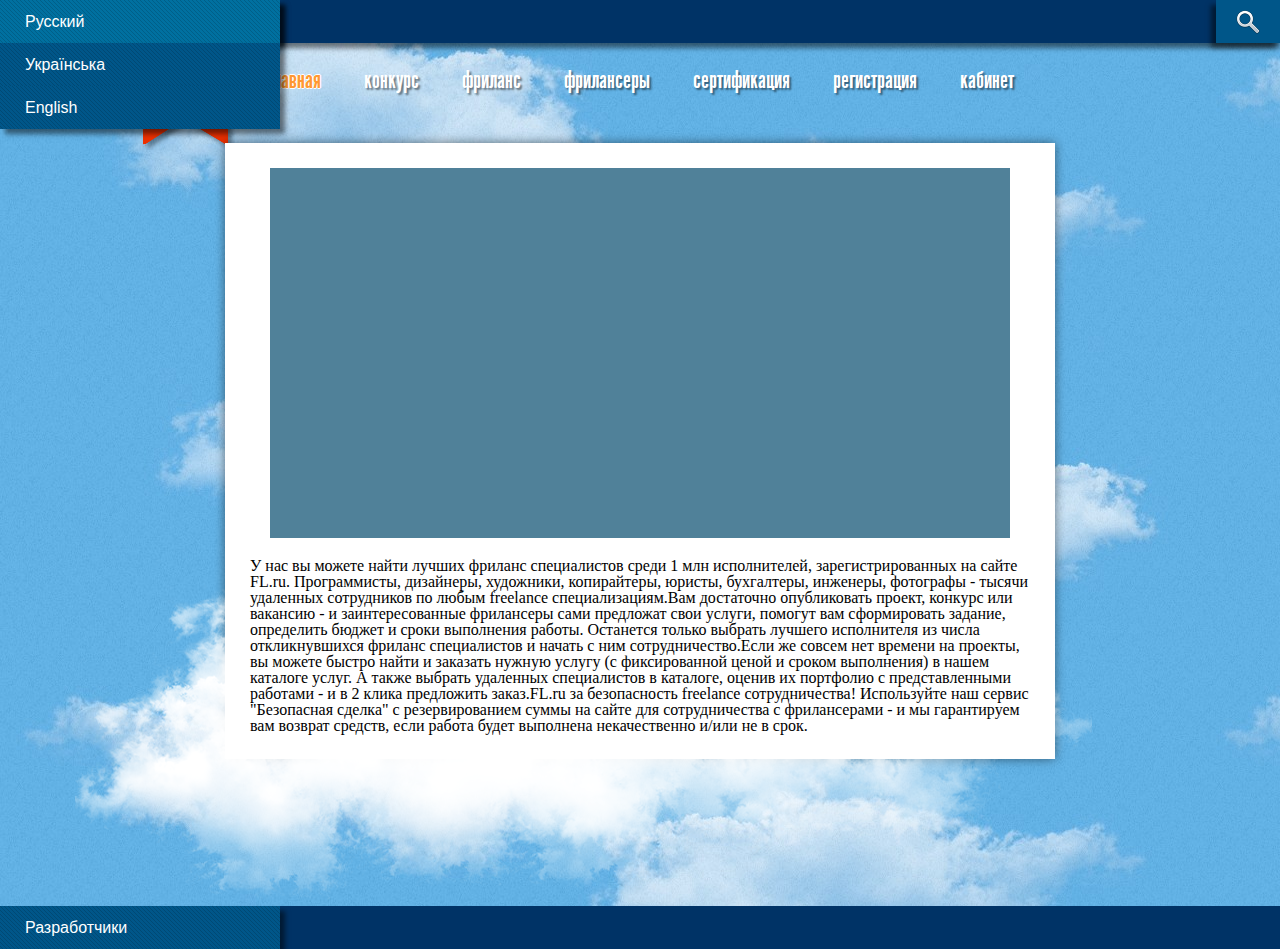
<file: Main (html)/index.html>
<!doctype html>
<html>
    <head>
        <meta charset="utf-8">
        <title>FL-STEP</title>
        <link rel="stylesheet" href="css/reset.css">
        <link rel="stylesheet" href="css/common.css">
        <link rel="stylesheet" href="css/main.css">
    </head>
    <body>
    <div class="wrapper">
        <header>
            <ul class="lang">
                <li><a href="#">Language</a>
                    <ul>
                        <li><a href="#">Русский</a></li>
                        <li><a href="#">Украïнська</a></li>
                        <li><a href="#">English</a></li>
                    </ul>
                </li>
            </ul>
            <form class="search" method="get" action="">
                <input type="text" placeholder=""/>
                <input type="submit" value=""/>
            </form>
        </header>
        <div class="main_menu">
            <a class="logo" href="#"><img src="img/logo.png" alt=""></a>
            <a href="#" class="current">главная</a>
            <a href="#" class="main_option">конкурс</a>
            <a href="#" class="main_option">фриланс</a>
            <a href="#" class="main_option">фрилансеры</a>
            <a href="#" class="main_option">сертификация</a>
            <a href="#" class="main_option">регистрация</a>
            <a href="#" class="main_option">кабинет</a>
        </div>
        <div class="content">
            <div class="video"></div>
            <div id="cloud"></div>
            <p>У нас вы можете найти лучших фриланс специалистов среди 1 млн исполнителей, зарегистрированных на сайте FL.ru. Программисты, дизайнеры, художники, копирайтеры, юристы, бухгалтеры, инженеры, фотографы - тысячи удаленных сотрудников по любым freelance специализациям.Вам достаточно опубликовать проект, конкурс или вакансию - и заинтересованные фрилансеры сами предложат свои услуги, помогут вам сформировать задание, определить бюджет и сроки выполнения работы. Останется только выбрать лучшего исполнителя из числа откликнувшихся фриланс специалистов и начать с ним сотрудничество.Если же совсем нет времени на проекты, вы можете быстро найти и заказать нужную услугу (с фиксированной ценой и сроком выполнения) в нашем каталоге услуг. А также выбрать удаленных специалистов в каталоге, оценив их портфолио с представленными работами - и в 2 клика предложить заказ.FL.ru за безопасность freelance сотрудничества! Используйте наш сервис "Безопасная сделка" с резервированием суммы на сайте для сотрудничества с фрилансерами - и мы гарантируем вам возврат средств, если работа будет выполнена некачественно и/или не в срок.</p>
        </div>
        <div class="buffer"></div>
    </div>
    <footer>
        <ul class="devs">
            <li><a href="#">Разработчики</a>
                <ul>
                    <li><a href="#">Номер Раз</a></li>
                    <li><a href="#">Номер Два</a></li>
                    <li><a href="#">Тут был Вася</a></li>
                </ul>
            </li>
        </ul>
    </footer>
    </body>
</html>
</file>
<file: Main (html)/css/common.css>
@font-face {
    font-family: 'league_gothicregular';
    src: url('../fonts/leaguegothiccyrillic.ttf') format('truetype');
    font-weight: normal;
    font-style: normal;
}
/* Page blocks positioning */
html { height: 100%; }
body {
    background: url(../img/back.jpg);
    height: 100%;
}
header{
    background-color: #036;
    height: 43px;
    width: 100%;
    box-shadow: 0 5px 5px rgba(0,0,0,0.5);
    z-index: 100;
    position: relative;
}
.wrapper {
    min-height: 100%;
    margin-bottom: -43px;
}
* html .wrapper { height: 100%; }
.buffer { height: 190px; }
footer {
    background-color: #036;
    height: 43px;
    width: 100%;
    z-index: 10;
}
/* Language dropdown menu */
.lang, .lang li, .lang ul, .lang a, .lang:after {
    margin: 0;
    padding: 0;
    z-index: 200;
    display: block;
    position: relative;
    float: left;
}
.lang:after {
    clear: both;
    content: "";
}
.lang > li { float: left; }
.lang li {
    white-space: nowrap;
    position: relative;
}
.lang > li > ul > li {
    height: 0px;
    -moz-transition: 0.3s; -o-transition: 0.3s; -webkit-transition: 0.3s; -ms-transition: 0.3s;
    overflow: hidden;
}
.lang > li:hover > ul > li {
    height: 43px;
    overflow: visible;
    box-shadow: 5px 5px 5px rgba(0, 0, 0, 0.5);
}
.lang li ul li, .lang li ul li a { width: 280px; }
.lang ul { position: absolute; }
.lang ul ul { left: 100%; top: 0; }
.lang {
    background: #005689 url(../img/grid.png);
    width: 280px;
    box-shadow: 5px 5px 5px rgba(0, 0, 0, 0.5);
}
.lang > li:hover {background: #0070a0 url(../img/grid.png);}
.lang li li {background: #005689 url(../img/grid.png);}
.lang li li:hover {background: #0070a0 url(../img/grid.png);}
.lang li a {
    width: 255px;
    line-height: 43px;
    padding-left: 25px;
    text-decoration: none;
    color: #fff;
    font-family: sans-serif;
}
/* Search box */
.search {
    position: absolute;
    left: 300px;
    right: 0;
}
.search input[type="submit"] {
    background: #005689 url(../img/lens.png) center no-repeat;
    box-shadow: -5px 5px 5px rgba(0, 0, 0, 0.5);
    height: 43px;
    width: 64px;
    border-style: none;
    position: absolute;
    top: 0;
    right: 0;
}
.search input[type="submit"]:hover {
    background-color: #0070a0;
}
.search input[type="text"] {
    display: block;
    height: 41px;
    width: 100%;
    border-style: none;
    background-color: #036;
    color: #ddf;
    font-size: 20px;
}
.search input[type="text"]:focus {
    background: #147;
}
/* Main menu */
.main_menu {
    height: 100px;
    width: 825px;
    margin: 0 auto;
    position: relative;
}
.logo {
    position: absolute;
    left: -85px;
    z-index: 0;
}
.main_option {
    position: relative;
    z-index: 3;
    color: #fff;
    font-family: 'league_gothicregular';
    font-size: 24px;
    text-decoration: none;
    text-shadow: 2px 2px 2px rgba(0, 0, 0, 0.5);
    margin-left: 39px;
    line-height: 75px;
}
.current {
    position: relative;
    z-index: 3;
    color: #f93;
    font-family: 'league_gothicregular';
    font-size: 24px;
    text-decoration: none;
    margin-left: 39px;
    line-height: 75px;
    text-shadow: 1px 0 #fff, 0 1px #fff, -1px 0 #fff, 0 -1px #fff;
}
.main_option:hover {
    text-shadow: 1px 0 #f93, 0 1px #f93, -1px 0 #f93, 0 -1px #f93, 2px 2px 2px rgba(0, 0, 0, 0.5);
}
/* Content Box */
.content {
    position: relative;
    width: 780px;
    background: #fff;
    box-shadow: 0 0 10px rgba(0, 0, 0, 0.5);
    margin: 0 auto;
    z-index: 1;
}
#cloud {
    position: absolute;
    width: 1017px;
    height: 362px;
    background: url(../img/clouds.png) bottom no-repeat;
    bottom: -150px;
    left: -150px;
    z-index: 2;
}
/* Developers dropdown menu */
.devs, .devs li, .devs ul, .devs a, .devs:after {
    margin: 0;
    padding: 0;
    z-index: 200;
    display: block;
    position: relative;
    float: left;
}
.devs:after {
    clear: both;
    content: "";
}
.devs > li { float: left; }
.devs li {
    white-space: nowrap;
    position: relative;
}
.devs > li > ul > li {
    height: 0px;
    -moz-transition: 0.3s; -o-transition: 0.3s; -webkit-transition: 0.3s; -ms-transition: 0.3s;
    overflow: hidden;
}
.devs > li:hover > ul > li {
    height: 43px;
    overflow: visible;
    box-shadow: 5px 5px 5px rgba(0, 0, 0, 0.5);
}
.devs li ul li, .devs li ul li a { width: 280px; }
.devs ul { position: absolute; }
.devs ul ul { left: 100%; top: 0; }
.devs {
    background: #005689 url(../img/grid.png);
    width: 280px;
    box-shadow: 5px 5px 5px rgba(0, 0, 0, 0.5);
}
.devs > li:hover {
    background: #0070a0 url(../img/grid.png);
}
.devs li li {background: #005689 url(../img/grid.png);}
.devs li li:hover {background: #0070a0 url(../img/grid.png);}
.devs li a {
    width: 255px;
    line-height: 43px;
    padding-left: 25px;
    text-decoration: none;
    color: #fff;
    font-family: sans-serif;
}
</file>
<file: Main (html)/css/main.css>
.content {
    padding: 25px;
}
.video {
    position: relative;
    margin: 0 auto 20px;
    width: 740px;
    height: 370px;
    background: #508199;
    z-index: 3;
}
.content p {
    position: relative;
    z-index: 10;
    background: #fff;
    color: #000;
}
</file>
